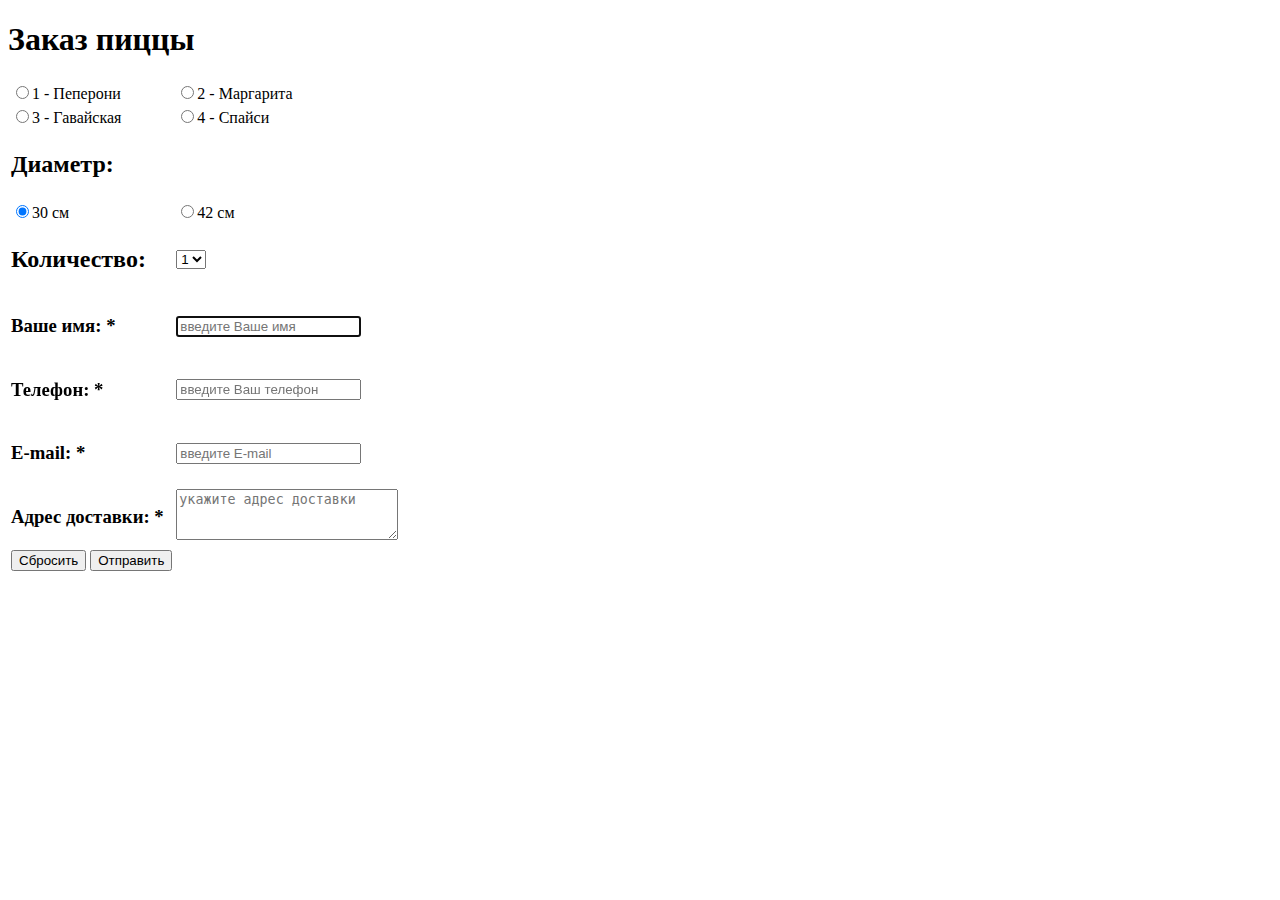
<file: 2/index.html>
<!DOCTYPE html> 
<html> 
<head> 
	<title>практическая работа</title> 
	<meta charset="utf-8"> 
</head> 

<body> 
<form method="post" action="index.html">
<h1>Заказ пиццы</h1>
	<table>
			<tr>
				<td>
					<input type="radio" name="pizza" value="1" title="1 - Пеперони"/>1 - Пеперони
				</td>
				<td>
					<input type="radio" name="pizza" value="2" title="2 - Маргарита"/>2 - Маргарита
				</td>
			</tr>
			<tr>
				<td>		
					<input type="radio" name="pizza" value="3" title="3 - Гавайская"/>3 - Гавайская
				</td>
				<td>		
					<input type="radio" name="pizza" value="4" title="4 - Спайси"/>4 - Спайси
				</td>
			</tr>
			<tr colspan="3">
				<td>
					<h2>Диаметр:&nbsp; </h2>
				</td>
			</tr>
			<tr>
				<td>
					<input type="radio" name="diam" value="30" title="30 см" checked />30 см
				</td>
				<td>
					<input type="radio" name="diam" value="42" title="42 см"/>42 см
				</td>
			</tr>
			<tr>
				<td>
					<h2>Количество:&nbsp; </h2>
					
				</td>
				
				<td>
					<select name="kol">
						<option value="1" selected="selected">1</option>
						<option value="2" >2</option>
						<option value="3" >3</option>
						<option value="4" >4</option>
						<option value="5" >5</option>
					</select>
				</td>
			</tr>
			<tr>
				<td>
					<h3>Ваше имя:&nbsp;* </h3>
				</td>
				<td>
					<input type="text" maxlength="30" name="imya" value="" placeholder="введите Ваше имя" required autofocus />
				</td>
			</tr>
			<tr>
				<td>
					<h3>Телефон:&nbsp;* </h3>
				</td>
				<td>
					<input type="number" maxlength="30" name="phone" value="" placeholder="введите Ваш телефон" required/>
				</td>
			</tr>
			<tr>
				<td>
					<h3>E-mail:&nbsp;* </h3>
				</td>
				<td>
					<input type="email" maxlength="30" name="mail" value="" placeholder="введите E-mail" E-mailrequired/>
				</td>
			<tr>
				<td>
					<h3>Адрес доставки:&nbsp;*</h3>
				</td>
				<td>
					<textarea cols="25" rows="3" type="text" name="dost" placeholder="укажите адрес доставки" required></textarea>
				</td>
			</tr>
			<tr>
				<td>
					<button name="clear" type="reset" value="next">Сбросить</button>
					<button name="button" type="submit" value="next">Отправить</button>
				</td>
				
			</tr>
	</table>
</form>

</body> 
</html>
</file>
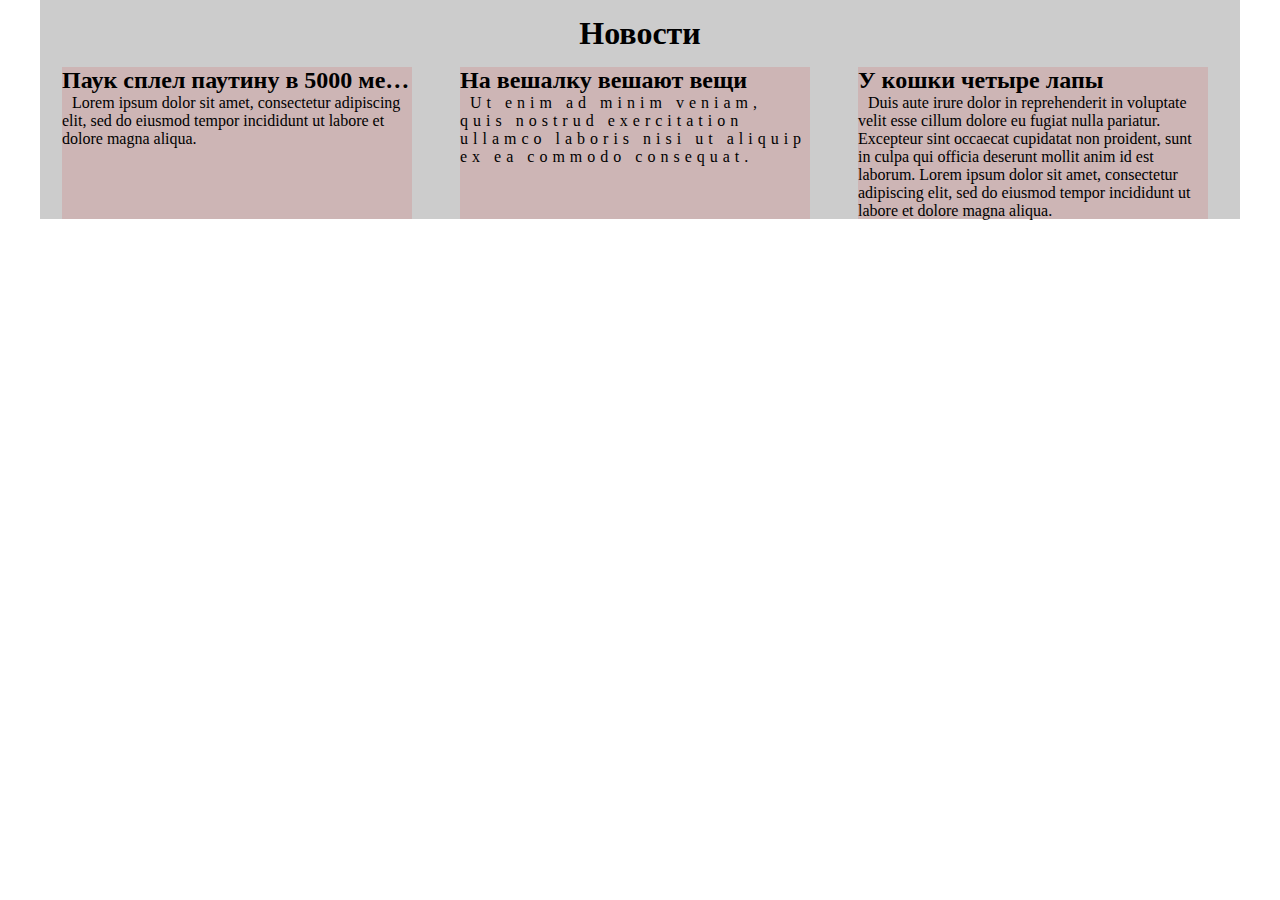
<file: 3/index.html>
<!DOCTYPE html>
<html>
<head>
	<title>Оформление текста с помощью CSS</title>
	<meta charset="utf-8">
	<link rel="stylesheet" type="text/css" href="css/style.css">
</head>
<body>
	<div class="container">
		<div>
			<h1>Новости</h1>
		</div>
		<div class="container_text">
			<h2>Паук сплел паутину в 5000 метров</h2>
			<p id="text_1">
				Lorem ipsum dolor sit amet, consectetur adipiscing elit, sed do eiusmod tempor incididunt ut labore et dolore magna aliqua.
			</p> 
		</div>
		<div class="container_text">
			<h2>На вешалку вешают вещи</h2>
			<p id="text_2">
				Ut enim ad minim veniam, quis nostrud exercitation ullamco laboris nisi ut aliquip ex ea commodo consequat.
			</p>
		</div>
		<div class="container_text">
			<h2>У кошки четыре лапы</h2>
			<p id="text_3">
				Duis aute irure dolor in reprehenderit in voluptate velit esse cillum dolore eu fugiat nulla pariatur. Excepteur sint occaecat cupidatat non proident, sunt in culpa qui officia deserunt mollit anim id est laborum. Lorem ipsum dolor sit amet, consectetur adipiscing elit, sed do eiusmod tempor incididunt ut labore et dolore magna aliqua.
			</p>
		</div>
	</div>
</body>
</html
</file>
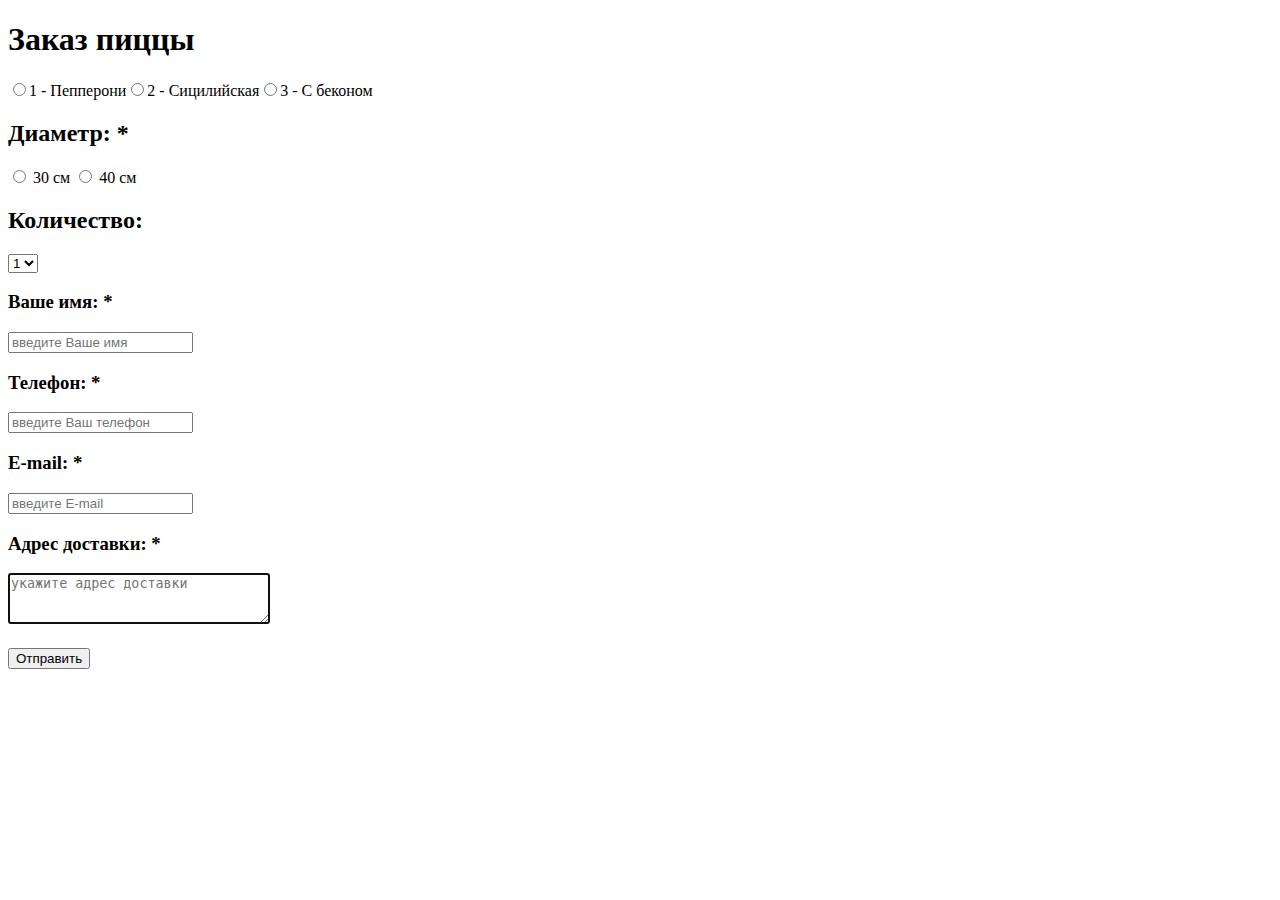
<file: 2/form.html>
<!DOCTYPE html> 
<html> 
<head> 
	<title>практическая работа</title> 
	<meta charset="utf-8"> 
</head> 

<body> 
<form method="post" action="index.html">
	<h1>Заказ пиццы</h1>
	<table>
		<tr>
		<input type="radio" name="pizza" value="1" title="1 - Пепперони"/>
		<span>1 - Пепперони</span>
		<input type="radio" name="pizza" value="2" title="2 - Сицилийская"/>
		<span>2 - Сицилийская</span>
		<input type="radio" name="pizza" value title="3 - С беконом"/>
		<span>3 - С беконом</span>
	<h2>Диаметр:&nbsp;* </h2>
			<input type="radio" name="diam" value="" title="30 см"/>
			30 см
			<input type="radio" name="diam" value="40" title="40 см"/>
			40 см
	 <h2>Количество:&nbsp; </h2>
	 		<select name="kol">
				<option value="1" selected="selected">1</option>
				<option value="2" >2</option>
				<option value="3" >3</option>
				<option value="4" >4</option>
				<option value="5" >5</option>
			</select>
		</tr>
			<tr>
	<h3>Ваше имя:&nbsp;* </h3>
			<input type="text" maxlength="30" name="imya" value="" placeholder="введите Ваше имя "required/>
	<h3>Телефон:&nbsp;* </h3>
			<input type="number" maxlength="30" name="phone" value="" placeholder="введите Ваш телефон" required/>
	<h3>E-mail:&nbsp;* </h3>
			<input type="email" maxlength="30" name="mail" value="" placeholder="введите E-mail" required/>
	<h3>Адрес доставки:&nbsp;* <h3>
			<textarea cols="30" rows="3" type="text" name="dostavka" placeholder="укажите адрес доставки" autofocus required></textarea>
			</tr>
			<tr><button name="button" type="submit" value="next">Отправить</button>
			<tr>
			</table>
</form>

<body> 
</html>
</file>
<file: 3/css/style.css>
@font-face {
		font-family: Helvetica, Tahoma, Arial; 
		src: url('font/Helvetica.ttf'); 
}

* { 
		margin: 0;
		padding: 0; 
}

.container
{
	width: 1200px; 
	margin: 0 auto; 
	background-color: rgba(0, 0, 0, .2); 
}

h1 
{ 
	text-align: center;
	padding: 15px 0; 
}

h2
{
	white-space: nowrap;
	overflow: hidden;
	text-overflow: ellipsis;
}

p
{
	text-indent: 10px; 
	height: 125px;
}

.container_text
{
	display: inline-block;
	vertical-align: top; 
	width: 350px;
	height: auto;
	margin: 0 22px;
	background-color: rgba(212, 91, 91, 0.2); 

}

#text_2
{
	letter-spacing: 5px; 
}

/*body > div { 
		width: 1200px; 
		margin: 0 auto; 
		background-color: rgba(0, 0, 0, .2); 
} 

h1 { 
	padding: 15px 0; 
}
		
body > div > div { 
		display: inline-block;
		vertical-align: top; 
		 
} 
body > div > div > h2 {
		white-space: nowrap;
		overflow: hidden;
		text-overflow: ellipsis;
		background-color: rgba(0, 0, 0, .2); 
} 
body > div > div p { 
		text-indent: 10px; 
} 
body > div > div:nth-child(2) > p { 
}
		
body > div > div:nth-child(3) > p { 
		letter-spacing: 5px; 
} 
body > div > div:last-child > p { 
		
}*/
</file>
